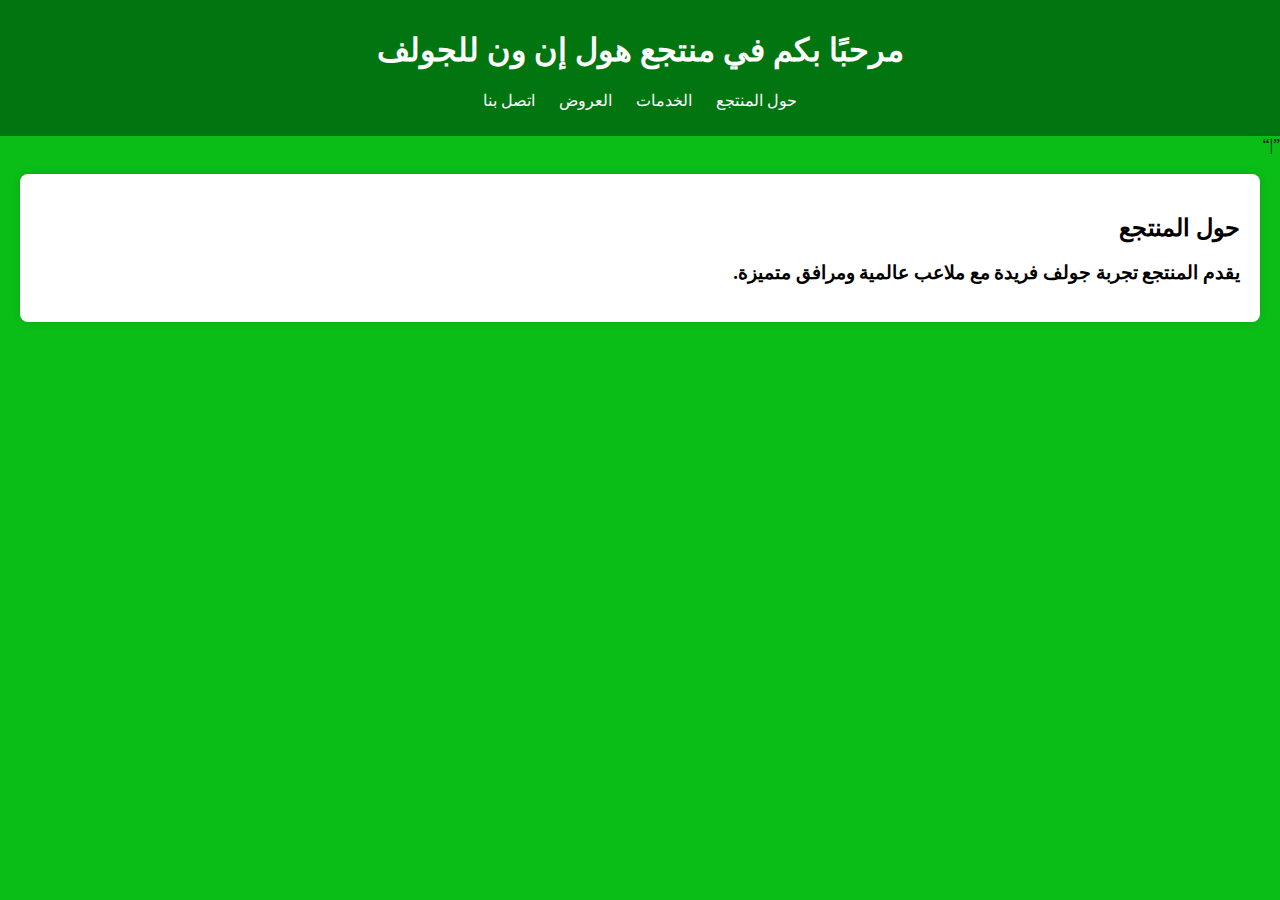
<file: index.html>
<!DOCTYPE html>
<html lang="ar">
<head>
    <meta charset="UTF-8">
    <meta name="viewport" content="width=device-width, initial-scale=1.0">
    <title>منتجع هول إن ون</title>
    <link rel="stylesheet" href="style.css">
</head>
<body>
    <header>
        <h1>مرحبًا بكم في منتجع هول إن ون للجولف</h1>
        <nav>
            <ul>
                <li><a href="حول المنتجع.html">حول المنتجع</a></li>
                <li><a href="الخدمات.html">الخدمات</a></li>
                <li><a href="العروض.html">العروض</a></li>
                <li><a href="اتصل بنا.html">اتصل بنا</a></li>
            </ul>
        </nav>
</header>                                                                                                                                                                                                    <q>|</q>
    <section id="about">
        <h2>حول المنتجع</h2>
        <h3><p>يقدم المنتجع تجربة جولف فريدة مع ملاعب عالمية ومرافق متميزة.</p></h3>
    </section>
    <script src="javacode.js"></script>
</body>
</html>
</file>
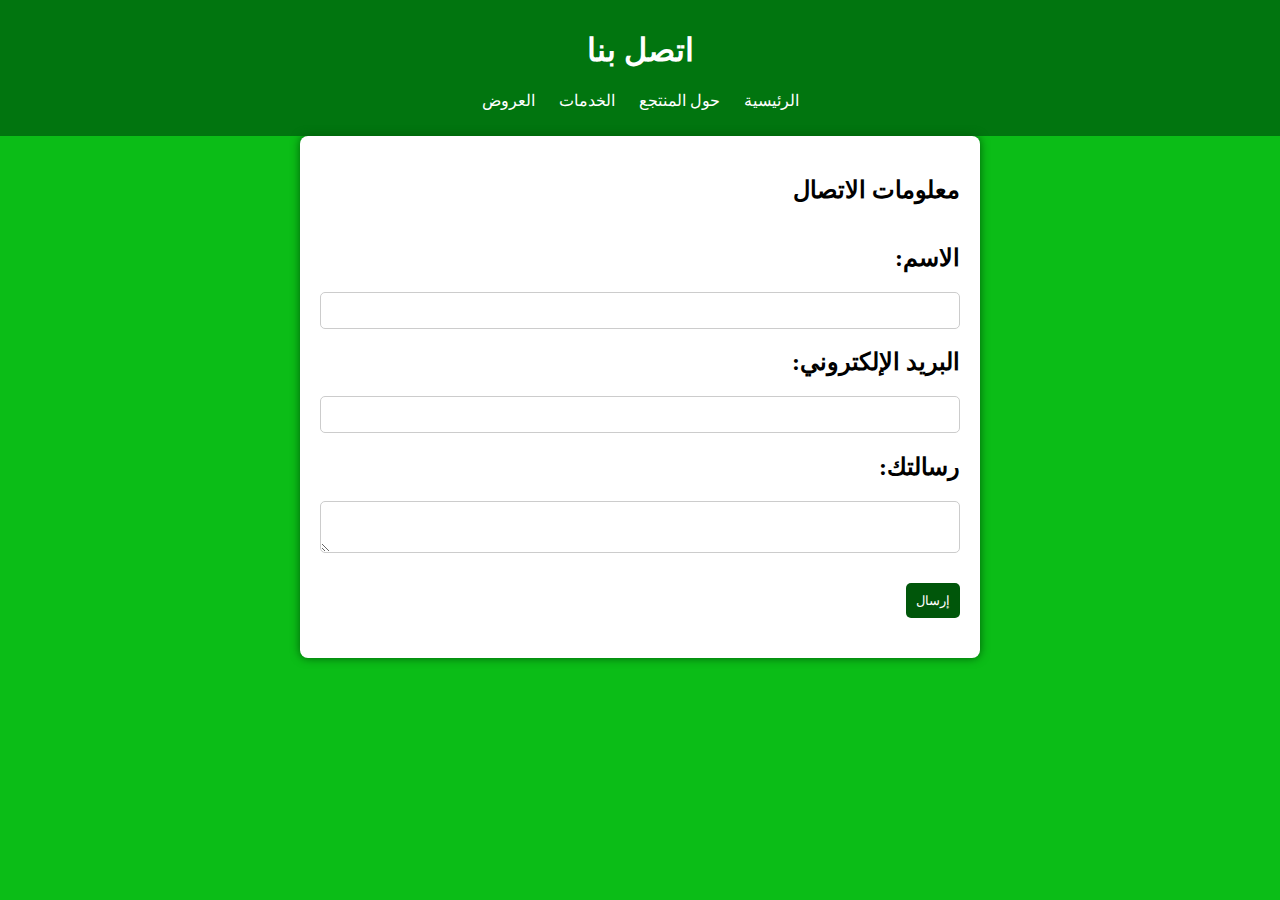
<file: اتصل بنا.html>
<!DOCTYPE html>
<html lang="ar">
<head>
    <meta charset="UTF-8">
    <meta name="viewport" content="width=device-width, initial-scale=1.0">
    <title>اتصل بنا - منتجع هول إن ون</title>
    <link rel="stylesheet" href="style4.css">
</head>
<body>
    <header>
        <h1>اتصل بنا</h1>
        <nav>
            <ul>
                <li><a href="index.html">الرئيسية</a></li>
                <li><a href="حول المنتجع.html">حول المنتجع</a></li>
                <li><a href="الخدمات.html">الخدمات</a></li>
                <li><a href="العروض.html">العروض</a></li>
            </ul>
        </nav>
    </header>
    <section id="contact">
        <h2>معلومات الاتصال</h2>
        <form>
            <h2><label for="name">الاسم:</label></h2>
            <input type="text" id="name" name="name" required>
            <h2><label for="email">البريد الإلكتروني:</label></h2>
            <input type="email" id="email" name="email" required>
            <h2><label for="message">رسالتك:</label></h2>
            <textarea id="message" name="message" required></textarea>
            <h2><button type="submit">إرسال</button></h2>
        </form>
    </section>
    <script src="javacode4.js"></script>
</body>
</html>
</file>
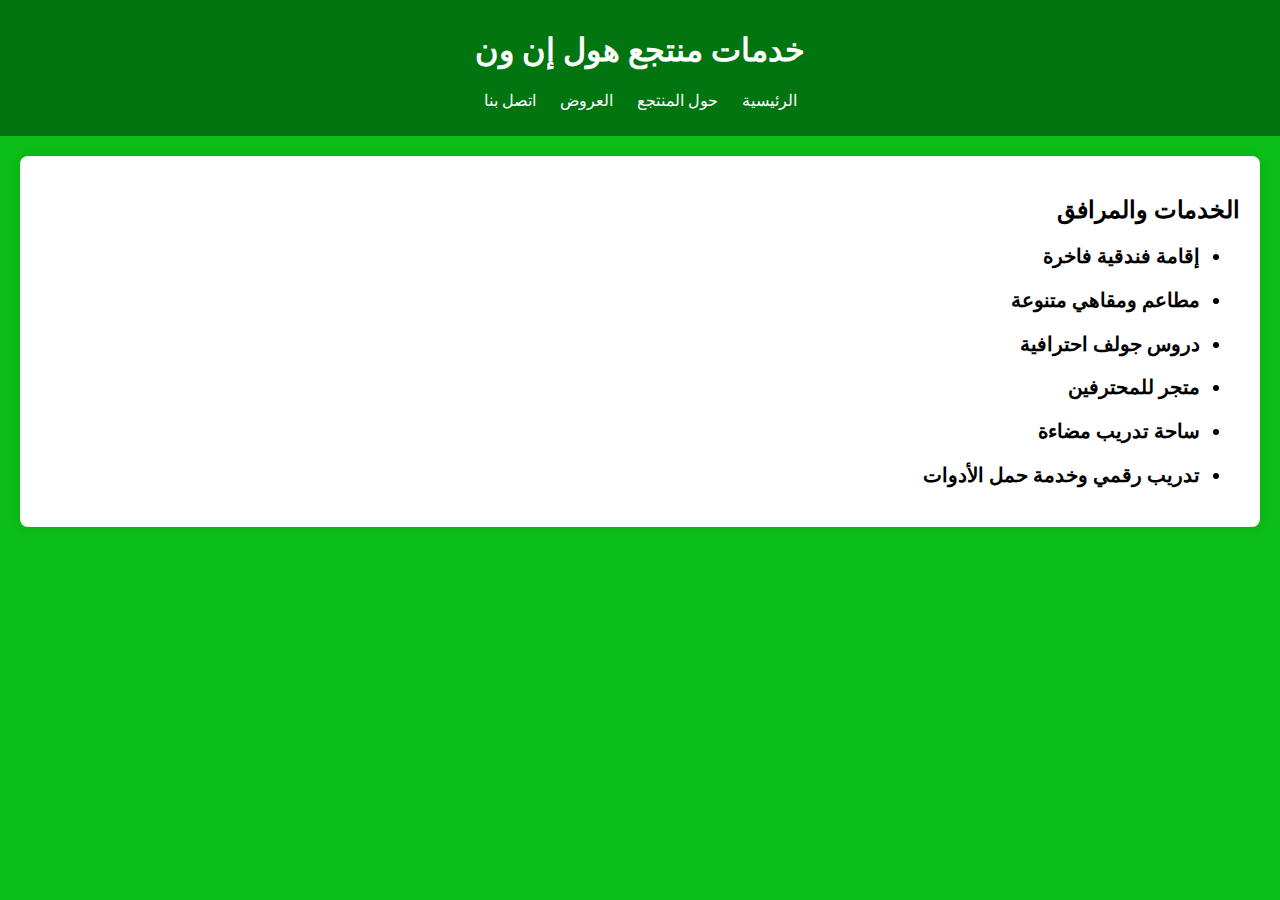
<file: الخدمات.html>
<!DOCTYPE html>
<html lang="ar">
<head>
    <meta charset="UTF-8">
    <meta name="viewport" content="width=device-width, initial-scale=1.0">
    <title>الخدمات - منتجع هول إن ون</title>
    <link rel="stylesheet" href="style2.css">
</head>
<body>
    <header>
        <h1>خدمات منتجع هول إن ون</h1>
        <nav>
            <ul>
                <li><a href="index.html">الرئيسية</a></li>
                <li><a href="حول المنتجع.html">حول المنتجع</a></li>
                <li><a href="العروض.html">العروض</a></li>
                <li><a href="اتصل بنا.html">اتصل بنا</a></li>
            </ul>
        </nav>
    </header>
    <section id="services">
        <h2>الخدمات والمرافق</h2>
        <ul class="OFF">
            <h2><li>إقامة فندقية فاخرة</li></h2>
            <h2><li>مطاعم ومقاهي متنوعة</li></h2>
            <h2><li>دروس جولف احترافية</li></h2>
            <h2><li>متجر للمحترفين</li></h2>
            <h2><li>ساحة تدريب مضاءة</li></h2>
            <h2><li>تدريب رقمي وخدمة حمل الأدوات</li></h2>
        </ul>
    </section>
    <script src="javacode2.js"></script>
</body>
</html>
</file>
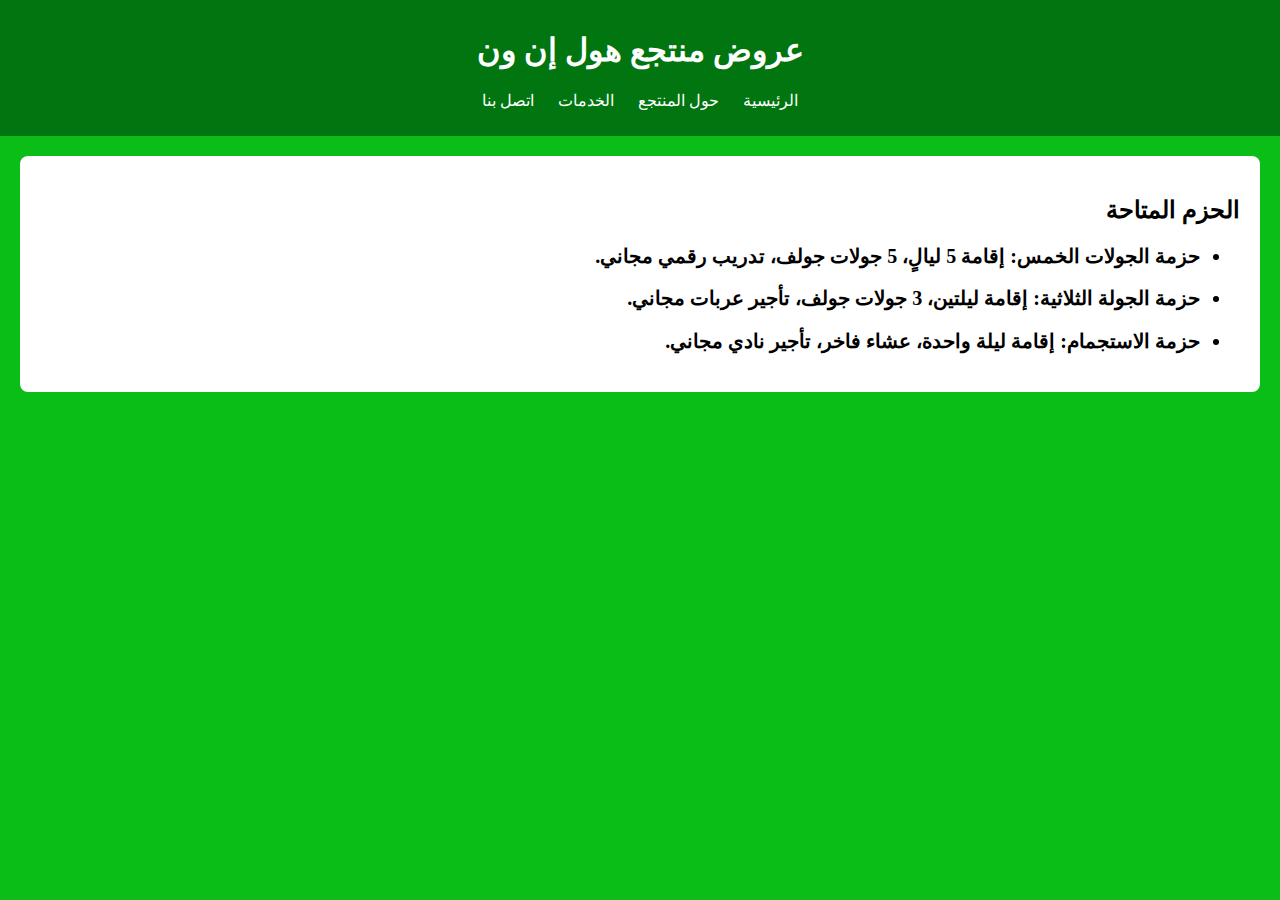
<file: العروض.html>
<!DOCTYPE html>
<html lang="ar">
<head>
    <meta charset="UTF-8">
    <meta name="viewport" content="width=device-width, initial-scale=1.0">
    <title>العروض - منتجع هول إن ون</title>
    <link rel="stylesheet" href="style3.css">
</head>
<body>
    <header>
        <h1>عروض منتجع هول إن ون</h1>
        <nav>
            <ul>
                <li><a href="index.html">الرئيسية</a></li>
                <li><a href="حول المنتجع.html">حول المنتجع</a></li>
                <li><a href="الخدمات.html">الخدمات</a></li>
                <li><a href="اتصل بنا.html">اتصل بنا</a></li>
            </ul>
        </nav>
    </header>
    <section id="packages">
        <h2>الحزم المتاحة</h2>
        <ul class="OFF">
            <h3><li>حزمة الجولات الخمس: إقامة 5 ليالٍ، 5 جولات جولف، تدريب رقمي مجاني.</li></h3>
            <h3><li>حزمة الجولة الثلاثية: إقامة ليلتين، 3 جولات جولف، تأجير عربات مجاني.</li></h3>
            <h3><li>حزمة الاستجمام: إقامة ليلة واحدة، عشاء فاخر، تأجير نادي مجاني.</li></h3>
        </ul>
    </section>
    <script src="javacode3.js"></script>
</body>
</html>
</file>
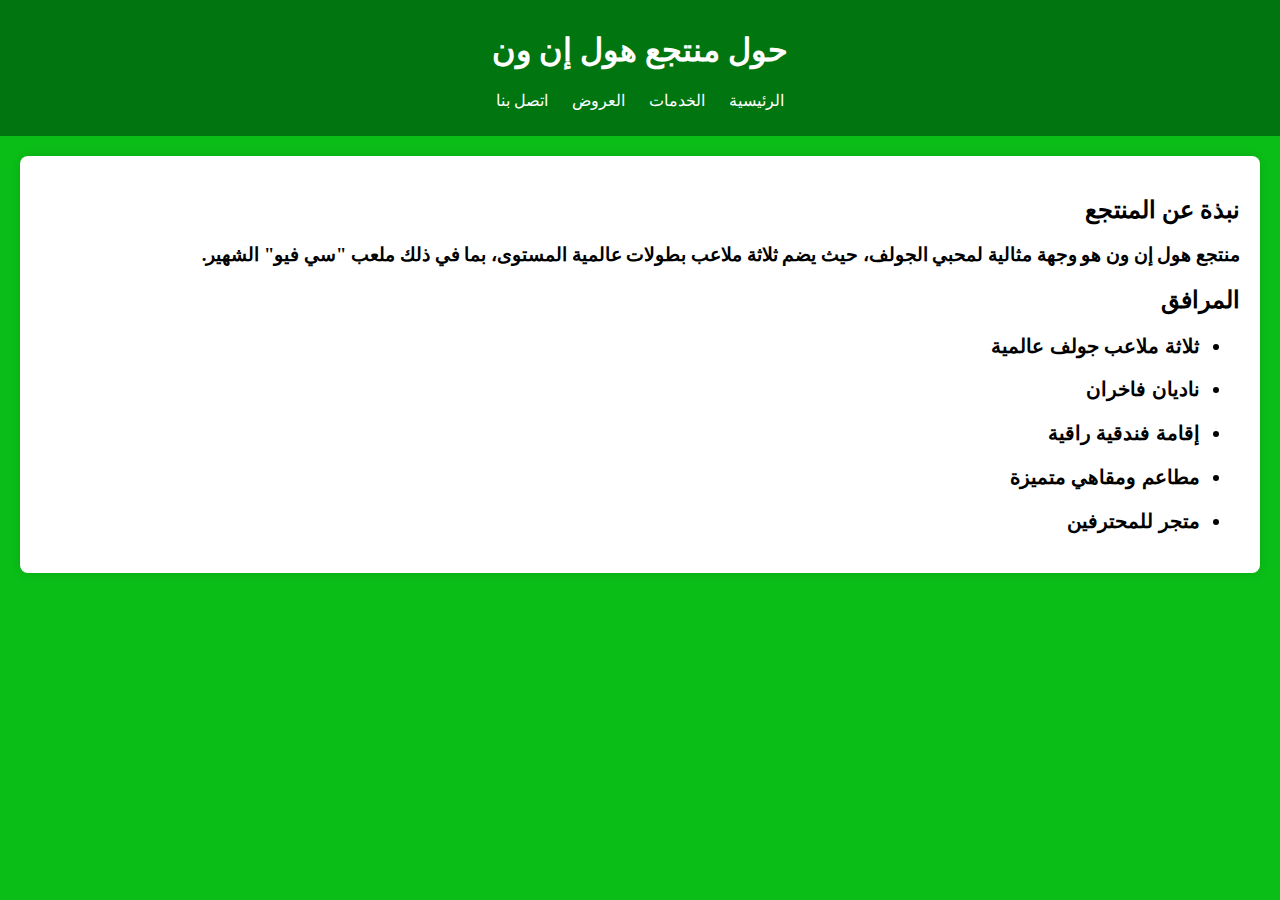
<file: حول المنتجع.html>
<!DOCTYPE html>
<html lang="ar">
<head>
    <meta charset="UTF-8">
    <meta name="viewport" content="width=device-width, initial-scale=1.0">
    <title>حول المنتجع - منتجع هول إن ون</title>
    <link rel="stylesheet" href="style1.css">
</head>
<body>
    <header>
        <h1>حول منتجع هول إن ون</h1>
        <nav>
            <ul>
                <li><a href="index.html">الرئيسية</a></li>
                <li><a href="الخدمات.html">الخدمات</a></li>
                <li><a href="العروض.html">العروض</a></li>
                <li><a href="اتصل بنا.html">اتصل بنا</a></li>
            </ul>
        </nav>
    </header>
    <section id="about">
        <h2>نبذة عن المنتجع</h2>
        <h3>منتجع هول إن ون هو وجهة مثالية لمحبي الجولف، حيث يضم ثلاثة ملاعب بطولات عالمية المستوى، بما في ذلك ملعب "سي فيو" الشهير.</h3>
        <h2>المرافق</h2>
        <ul class="OFF">
            <h2><li>ثلاثة ملاعب جولف عالمية</li></h2>
            <h2><li>ناديان فاخران</li></h2>
            <h2><li>إقامة فندقية راقية</li></h2>
            <h2><li>مطاعم ومقاهي متميزة</li></h2>
            <h2><li>متجر للمحترفين</li></h2>
        </ul>
    </section>
    <script src="javacode1.js"></script>
</body>
</html>
</file>
<file: style.css>
body {
    direction: rtl;
    text-align: right;
    background-color: #0bbd17;
    margin: 0;
    padding: 0;
}
header {
    background-color: #01750f;
    color: white;
    padding: 10px 0;
    text-align: center;
}
nav ul {
    list-style-type: none;
    padding: 0;
}
nav ul li {
    display: inline;
    margin: 0 10px;
}
nav ul li a {
    color: white;
    text-decoration: none;
}
section {
    padding: 20px;
    background: white;
    margin: 20px;
    border-radius: 8px;
    box-shadow: 0 0 10px rgba(0,0,0,0.1);
}
</file>
<file: style4.css>
body {

    direction: rtl;
    text-align: right;
    background-color: #0bbd17;
    margin: 0;
    padding: 0;
}
header {
    background-color: #01750f;
    color: white;
    padding: 10px 0;
    text-align: center;
}
nav ul {
    list-style: none;
    padding: 0;
}
nav ul li {
    display: inline;
    margin: 0 10px;
}
nav ul li a {
    color: white;
    text-decoration: none;
}
section {
    padding: 20px;
    background: white;
    margin: 20px;
    border-radius: 8px;
}
#contact {
    width: 50%;
    margin: auto;
    padding: 20px;
    background: white;
    border-radius: 8px;
    box-shadow: 0 0 10px rgb(1, 94, 10);
}
form {
    display: flex;
    flex-direction: column;
}
label {
    margin: 10px 0 5px;
}
input, textarea {
    padding: 10px;
    border: 1px solid #ccc;
    border-radius: 5px;
}
button {
    margin-top: 10px;
    padding: 10px;
    background: #00560a;
    color: white;
    border: none;
    border-radius: 5px;
    cursor: pointer;
}
button:hover {
    background: #00560a;
}
</file>
<file: style2.css>
body {
    direction: rtl;
    text-align: right;
    background-color: #0bbd17;
    margin: 0;
    padding: 0;
}
header {
    background-color: #01750f;
    color: white;
    padding: 10px 0;
    text-align: center;
}
nav ul {
    list-style-type: none;
    padding: 0;
}
nav ul li {
    display: inline;
    margin: 0 10px;
}
nav ul li a {
    color: white;
    text-decoration: none;
}
section {
    padding: 20px;
    background: white;
    margin: 20px;
    border-radius: 8px;
    box-shadow: 0 0 10px rgba(0,0,0,0.1);
}
.OFF li {
    font-size: 20px;
}
</file>
<file: style3.css>
body {
    direction: rtl;
    text-align: right;
    background-color: #0bbd17;
    margin: 0;
    padding: 0;
}
header {
    background-color: #01750f;
    color: white;
    padding: 10px 0;
    text-align: center;
}
nav ul {
    list-style: none;
    padding: 0;
}
nav ul li {
    display: inline;
    margin: 0 10px;
}
nav ul li a {
    color: white;
    text-decoration: none;
}
section {
    padding: 20px;
    background: white;
    margin: 20px;
    border-radius: 8px;
}
#offers {
    width: 80%;
    margin: auto;
    padding: 20px;
    background: white;
    border-radius: 8px;
    box-shadow: 0 0 10px rgba(0,0,0,0.1);
}
.offer {
    margin-bottom: 20px;
    padding: 15px;
    border: 1px solid #ddd;
    border-radius: 5px;
    background-color: #f9f9f9;
}
.offer h2 {
    color: #2c3e50;
}
.offer p {
    font-size: 16px;
}
.OFF li {
    font-size: 20px;
}
</file>
<file: style1.css>
body {
    direction: rtl;
    text-align: right;
    background-color: #0bbd17;
    margin: 0;
    padding: 0;
}
header {
    background-color: #01750f;
    color: white;
    padding: 10px 0;
    text-align: center;
}
nav ul {
    list-style-type: none;
    padding: 0;
}
nav ul li {
    display: inline;
    margin: 0 10px;
}
nav ul li a {
    color: white;
    text-decoration: none;
}
section {
    padding: 20px;
    background: white;
    margin: 20px;
    border-radius: 8px;
    box-shadow: 0 0 10px rgba(0,0,0,0.1);
}
.OFF li {
    font-size: 20px;
    font-family: Arial;
}
</file>
